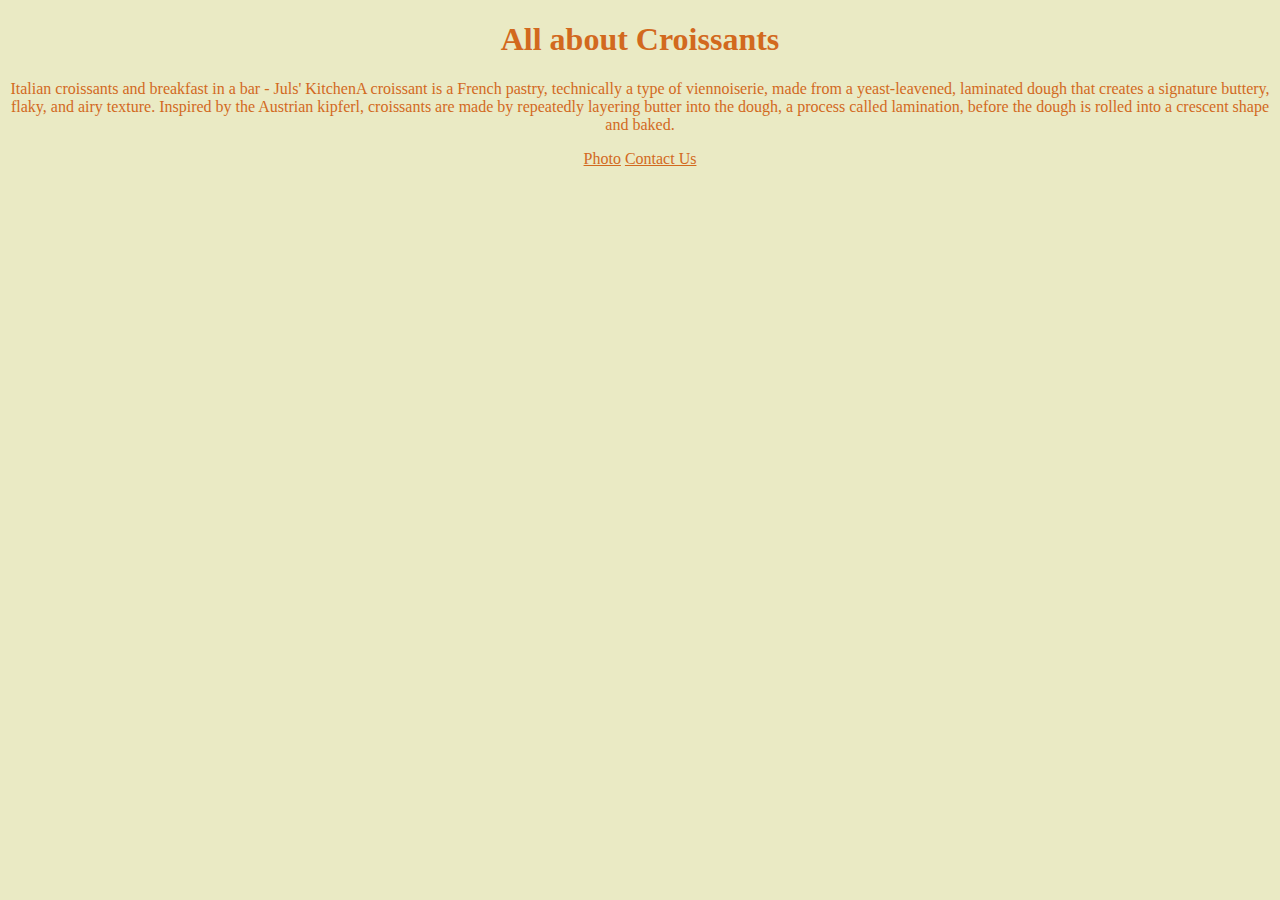
<file: index.html>
<!DOCTYPE html>
<html lang="en">
  <head>
    <meta charset="UTF-8" />
    <meta name="viewport" content="width=device-width, initial-scale=1.0" />
    <meta
      name="description"
      content="The Croissant Pages is a large blog dedicated to bringing you all the info about croissants"
    />
    <link rel="stylesheet" href="/styles/styles.css" />
    <title>Croissants & More-Croissant Pages.com</title>
  </head>
  <body>
    <h1>All about Croissants</h1>

    <p>
      Italian croissants and breakfast in a bar - Juls' KitchenA croissant is a
      French pastry, technically a type of viennoiserie, made from a
      yeast-leavened, laminated dough that creates a signature buttery, flaky,
      and airy texture. Inspired by the Austrian kipferl, croissants are made by
      repeatedly layering butter into the dough, a process called lamination,
      before the dough is rolled into a crescent shape and baked.
    </p>

    <a href="/photo.html" title="Croissants & Pictures"> Photo</a>
    <a href="/contact.html" title="Croissants & Contacts">Contact Us</a>
  </body>
</html>
</file>
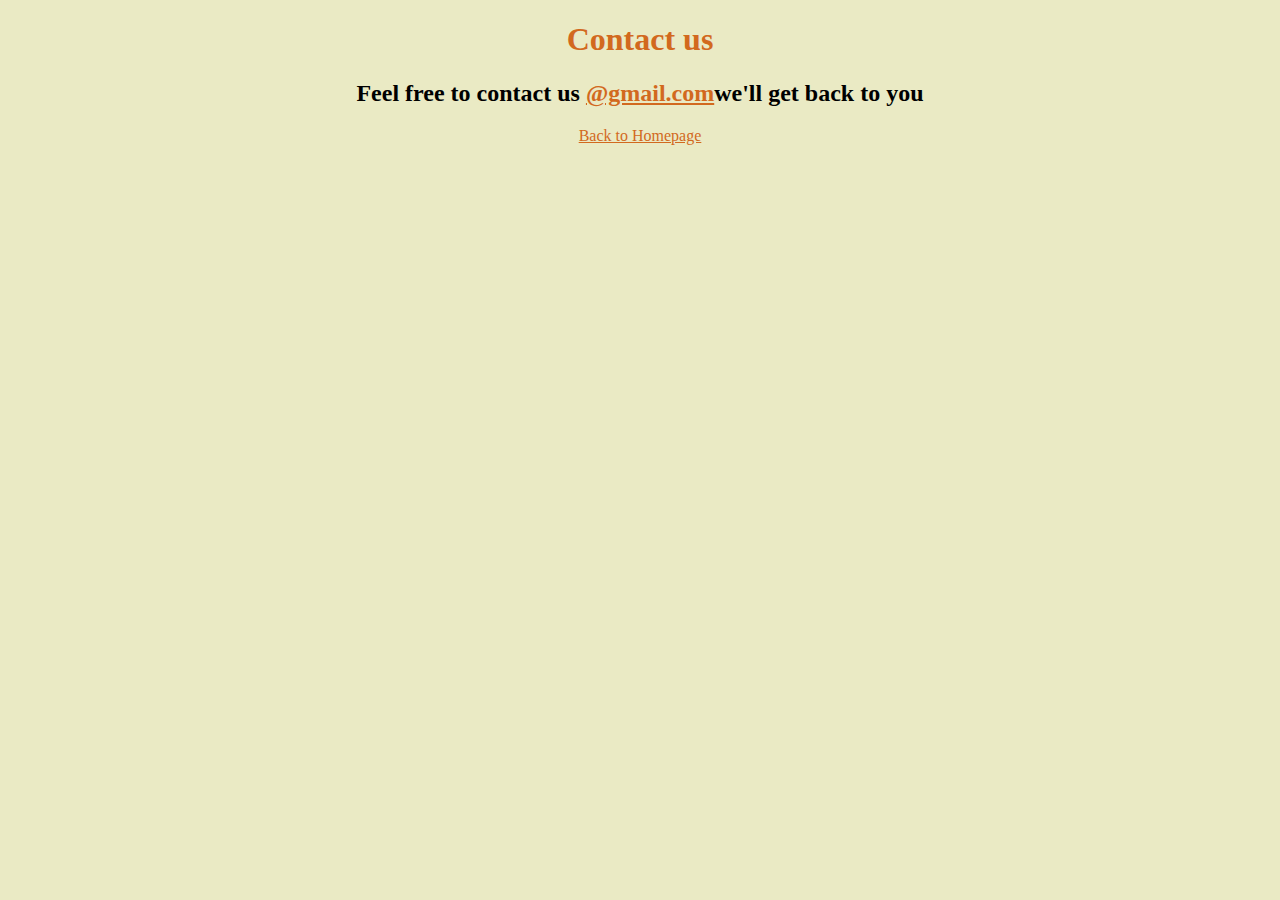
<file: contact.html>
<!DOCTYPE html>
<html lang="en">
  <head>
    <meta charset="UTF-8" />
    <meta name="viewport" content="width=device-width, initial-scale=1.0" />
    <link rel="stylesheet" href="/styles/styles.css" />
    <meta name="description" content="The Croissant Pages  welcomes you to contact us here using the following link.">
    <title>Croissants & Contacts-Croissant Pages.com</title>
  </head>
  <body>
    <h1>Contact us</h1>

    <h2>
      Feel free to contact us
      <a href="mailto:https://mail.google.com">@gmail.com</a>we'll get back to
      you
    </h2>

    <a href="/" title="Homepage">Back to Homepage</a>
  </body>
</html>
</file>
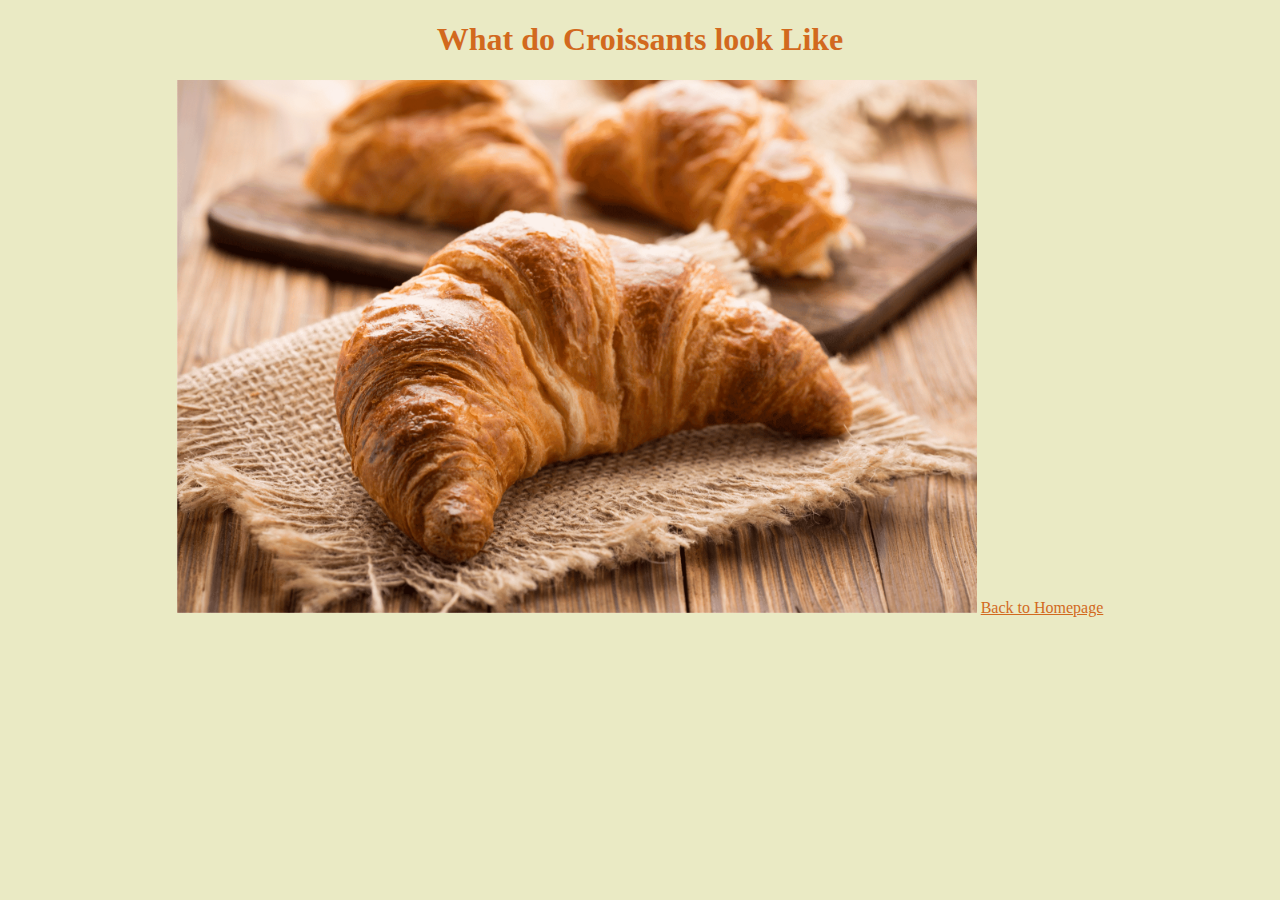
<file: photo.html>
<!DOCTYPE html>
<html lang="en">
<head>
    <meta charset="UTF-8">
    <meta name="viewport" content="width=device-width, initial-scale=1.0">
    <meta name="description" content="The Croissant Pages image gallery is dedicated to collecting pictures from all over the world of our favourite croissants">
     <link rel="stylesheet" href="/styles/styles.css" />
    <title>Croissants & Pictures-Croissant Pages.com</title>
</head>
<body>

      <h1> What do Croissants look Like</h1>

      <img src="Image/The-Perfect-Croissant.png" alt="Perfect Croissant image">

    <a href="/" title="Homepage"> Back to Homepage</a>
    
</body>
</html>
</file>
<file: styles/styles.css>
body{
    background: rgb(234, 234, 196);
    text-align: center;
}

h1{text-align: center;
    color:chocolate;}

    p{
        color: chocolate;
        display:grid;
    }


img{max-width: 800px;
    display:inline;
    height: auto;
   
 }


a{
    text-align: center;
     color: chocolate;

    ;}
</file>
